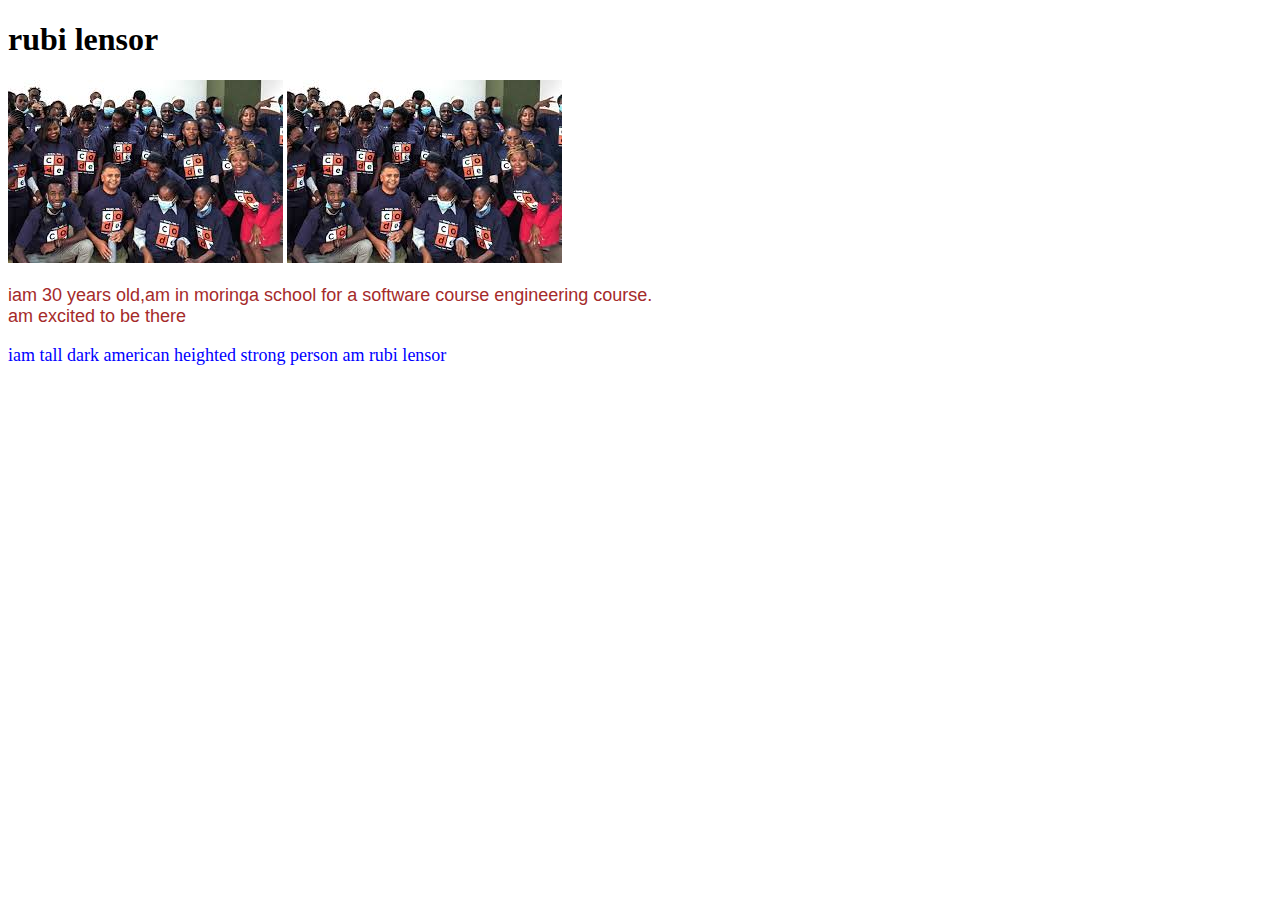
<file: index.html>
<!DOCTYPE html>
<html lang="en">

<html>

<style>
    .years{
        color: brown;
        font-family: Arial, Helvetica, sans-serif;
c
    }
</style>

<head>
    <title>
        my self
    </title>

</head>
<body>
    <h1>
        rubi lensor
    </h1>
    <div>
        <img src="./image/download.jpg" alt="">
        <img src="./image/download.jpg" alt="moringa"
    </div>
        <p class="years">
            iam 30 years old,am in moringa  school for a software course engineering course.<br>am excited to be there
        </p>

        <p>iam tall dark american heighted strong person am rubi lensor</p>
</body>
<link rel="stylesheet" type="text/css" href="wambui.css"
</html>
</file>
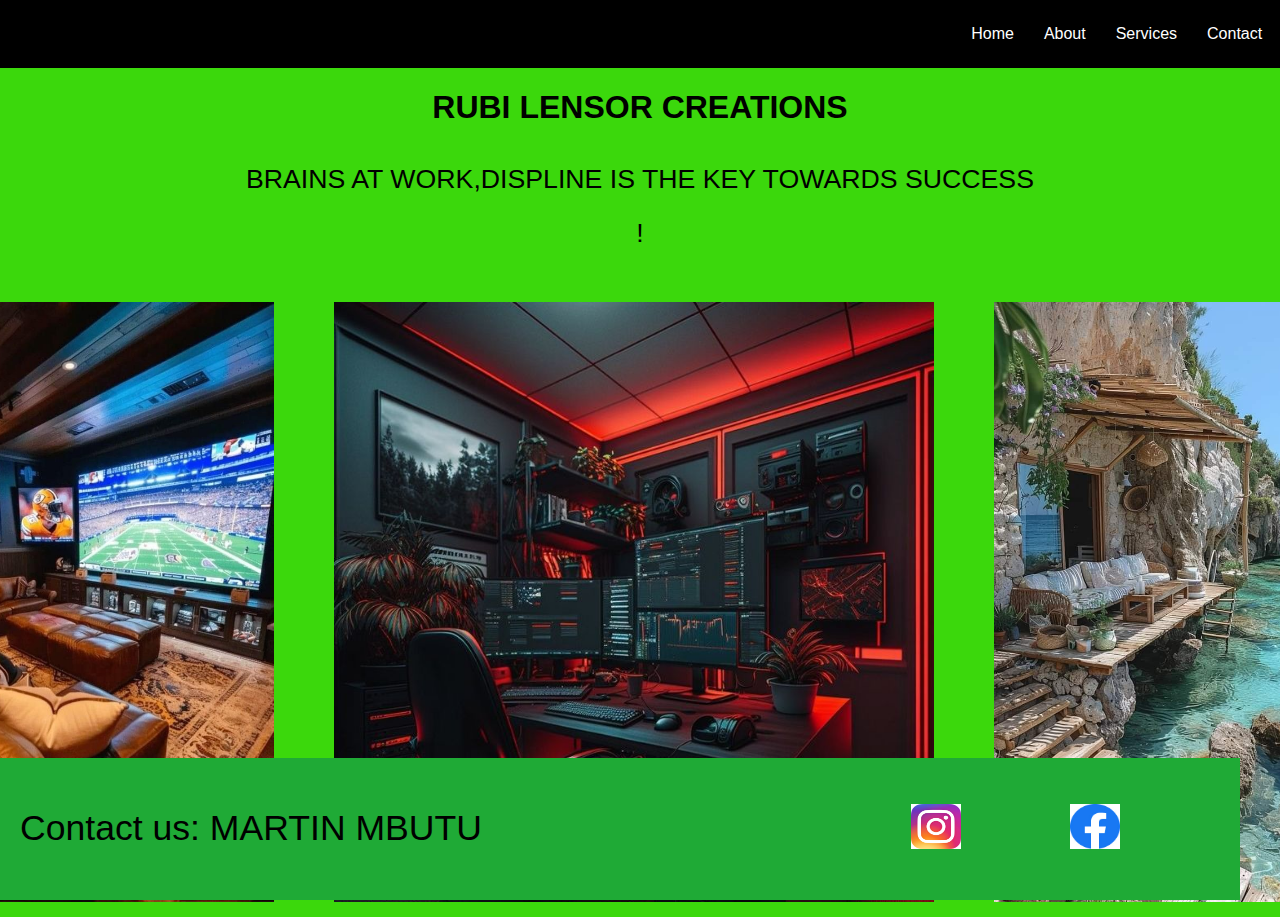
<file: Jorge/Index.html>
<!DOCTYPE html>
<html lang="en">
  <head>
    <meta charset="UTF-8" />
    <meta name="viewport" content="width=device-width, initial-scale=1.0" />
    <title>My Web Page</title>
    <link rel="stylesheet" href="style.css" />
  </head>
  <body>
    <div class="navbar">
      <a href="#">Home</a>
      <a href="#about">About</a>
      <a href="#services">Services</a>
      <a href="#contact">Contact</a>
    </div>
   <center> <h1 style font size="5och;"topic">RUBI LENSOR CREATIONS</h1></center>  
    <section class="biography">
      <p>
    BRAINS AT WORK,DISPLINE IS THE KEY TOWARDS SUCCESS        !
      </p>
    </section>
    <section class="image-gallery">
      <img src="8ec6ff9f-4c38-4279-96b8-183ac6c4f814.jpg" alt="IN THE OFFICE" />
      <img src="68597e34-337c-4c98-8842-757e24fbe2c5.jpg" alt="IN THE OFFICE" />
      <img src="e4a15ed9-547f-4fa0-ac6e-b89cdc58c19d.jpg" alt="Cityscape View" />
    </section>
  </body>
  <footer class="footer">
    <div class="footer-left">
      <p>Contact us: MARTIN MBUTU</p>
    </div>
    <div class="footer-right">
      <img src="Instagram.jpg" alt="Instagram" class="social-icon" />
      <img src="23 Fantastic DIY Kitchen Island Ideas That Are Practical and Space Saving.jpg" alt="facebook" class="social-icon" />
    </div>
  </footer>
</html>
</file>
<file: wambui.css>
p {
color: blue;
font-family: 'Times New Roman', Times, serif;
font-size: large;
}
title {
color: brown;
border: 100px;
}
h2{
color: blueviolet;
}
</file>
<file: Jorge/style.css>
body {
    margin: 0;
    font-family: Arial, sans-serif;
    background-color: rgb(59, 216, 12);
    background-size: cover;
    background-repeat: no-repeat;
    background-attachment: fixed;
  }
  
  .navbar {
    display: flex;
    justify-content: right;
    align-items: center;
    background-color: black;
    color: white;
    padding: 10px;
    position: center;
    width: 99%;
    top: 0;
    gap: 0;
  }
  
  .navbar a {
    color: white;
    text-decoration: none;
    padding: 15px;
  }
  
  .content {
    margin-top: 200px;
    text-align: center;
  }
  
  .section img {
    width: 40ch;
    height: 300px;
    margin: 5px;
    padding: 10px;
  }
  .topic {
    font-size: 20px;
    font-weight: bold;
    color: black;
    background-color: none;
    padding: 10px;
    border-radius: 5px;
    margin: 10px;
    align-items: center;
    text-align: center;
  }
  .biography {
    margin: 20px auto;
    max-width: 800px;
    text-align: center;
    font-family: Arial, sans-serif;
    font-size: 03ch;
    line-height: 2;
  }
  .image-gallery {
    display: flex;
    justify-content: center;
    gap: 30px;
  }
  .image-gallery img {
    width: 600px;
    height: 600px;
    margin: 10px;
    padding: 5px;
  }
  .footer {
    display: flex;
    justify-content: space-between;
    align-items: center;
    padding: 15px 20px;
    background-color: rgb(31, 170, 54);
    color: rgb(0, 0, 0);
    position: fixed;
    bottom: 0px;
    width: 1200px;
  }
  
  .footer-left {
    font-size: 04ch;
  }
  
  .footer-right {
    margin-left: 20px;
  }
  
  .social-icon {
    width: 50px;
    height: 45px;
    margin-left: 5px;
    margin-right: 100px;
  }
</file>
